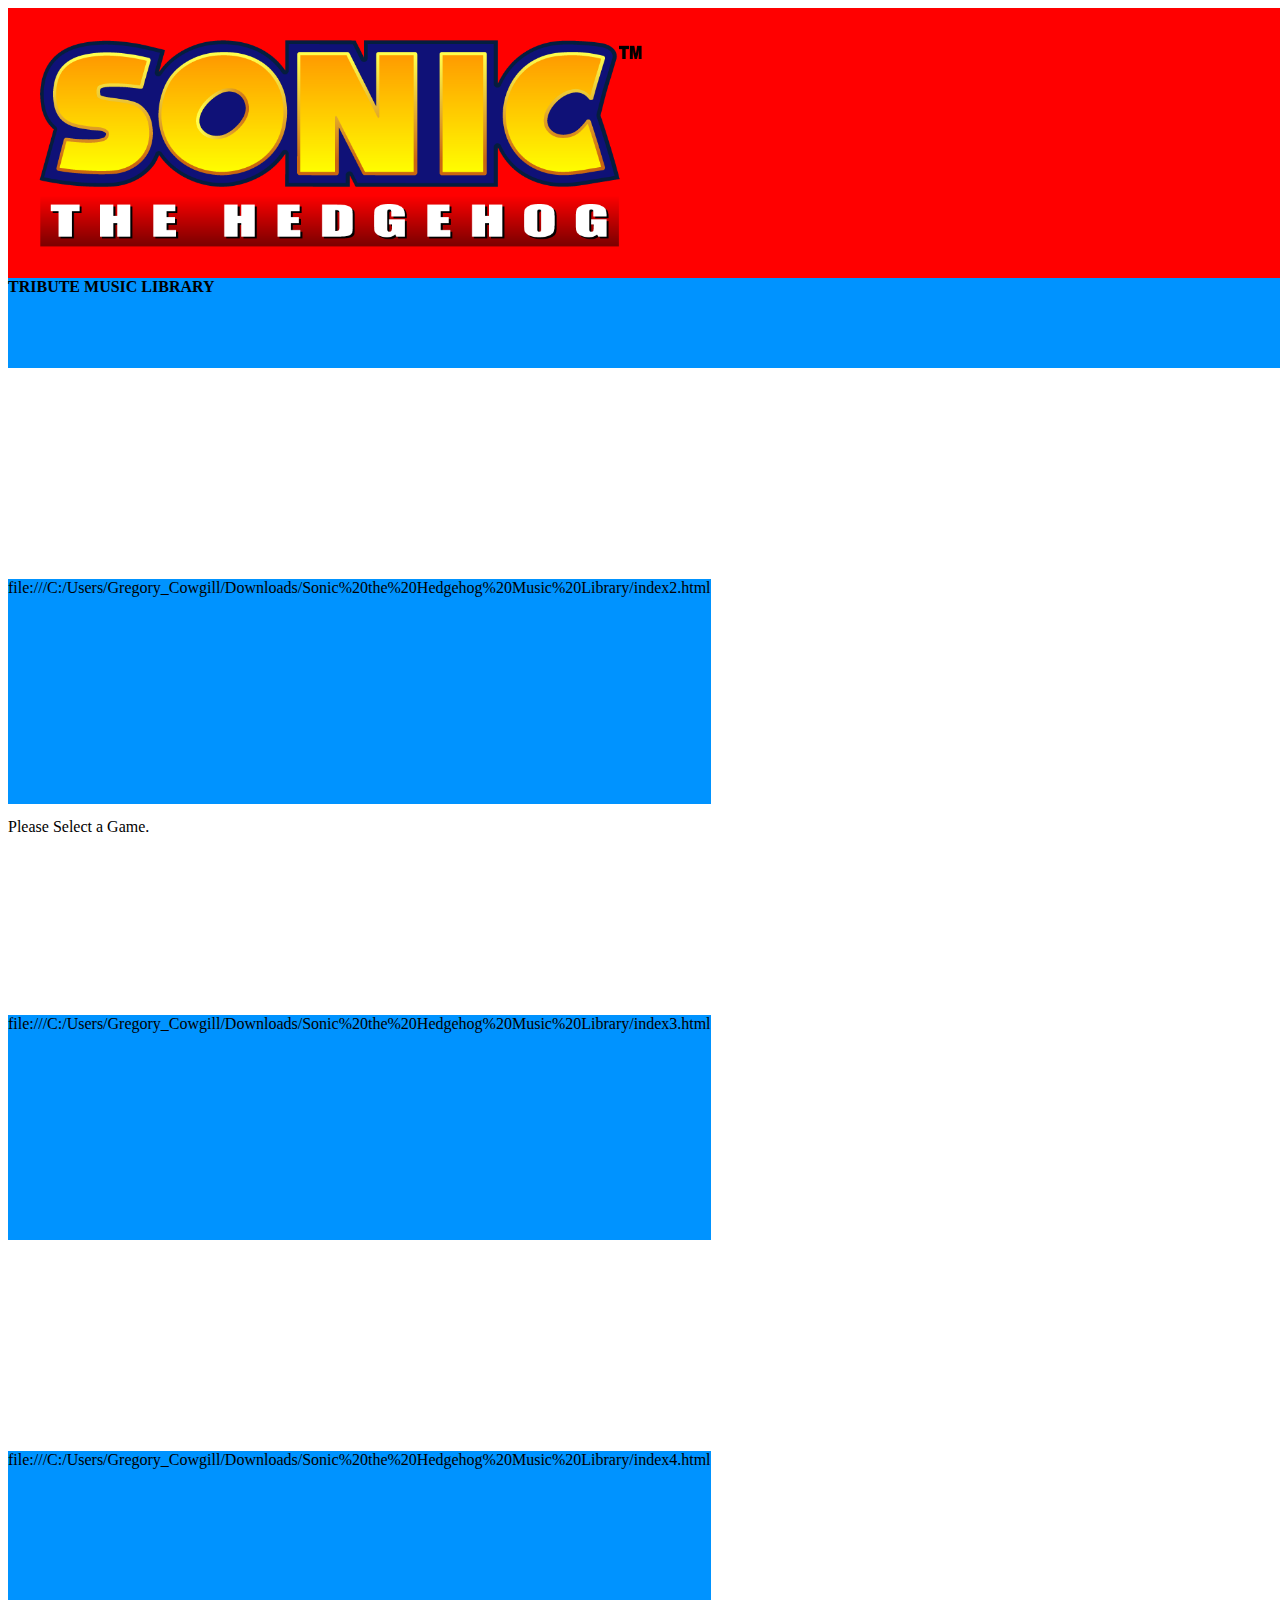
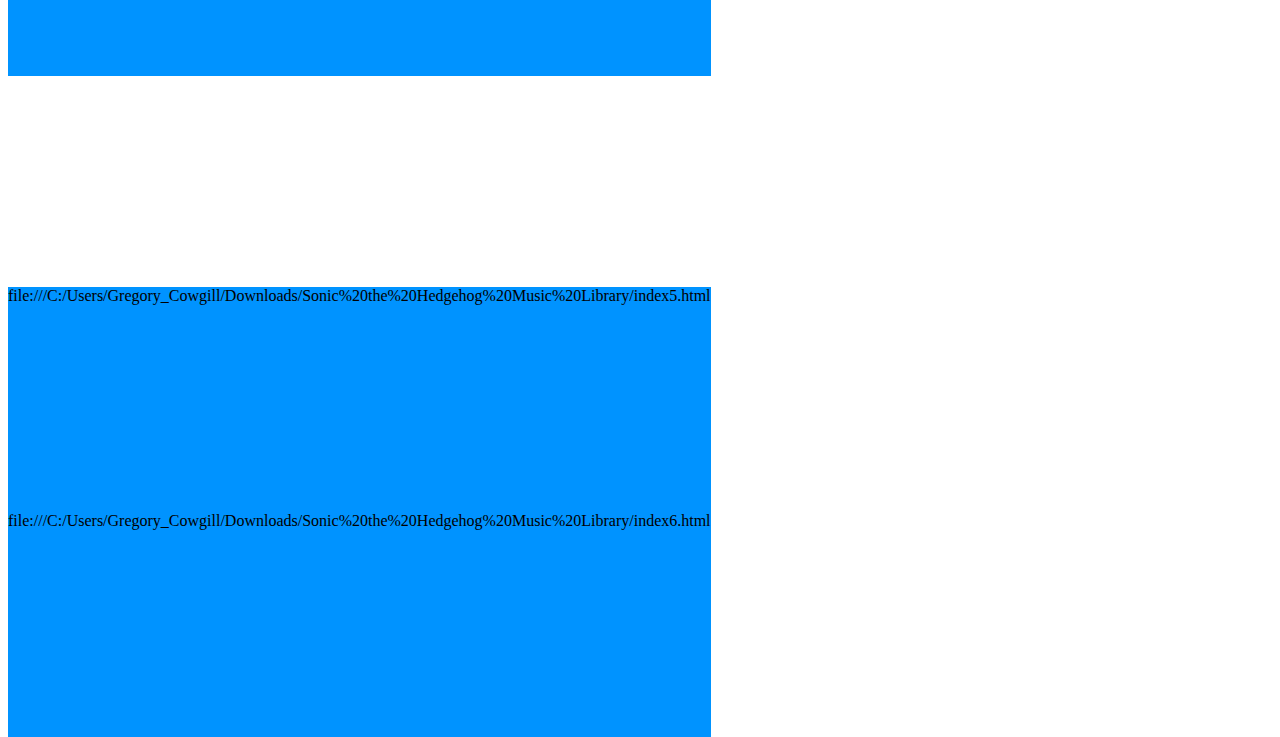
<file: index.html>
<!DOCTYPE html>
<html>
<link rel="stylesheet" href="stylesheet.css">
<body>
<div class="box top">
<img src="Sonic_Series_Logo.png">
</div>
<div class="box sub">
<b>TRIBUTE MUSIC LIBRARY</b>
</div>
<div class="container monitor">
<div class="box2 classic">
file:///C:/Users/Gregory_Cowgill/Downloads/Sonic%20the%20Hedgehog%20Music%20Library/index2.html
</div>
<div class="box3 blank">
</div>
<div class="box2 dreamcast">
file:///C:/Users/Gregory_Cowgill/Downloads/Sonic%20the%20Hedgehog%20Music%20Library/index3.html
</a>
</div>
<div class="box3 blank2">
</div>
<div class="box2 modern">
file:///C:/Users/Gregory_Cowgill/Downloads/Sonic%20the%20Hedgehog%20Music%20Library/index4.html
</div>
<div class="box3 blank3">
</div>
<div class="box2 downfall">
file:///C:/Users/Gregory_Cowgill/Downloads/Sonic%20the%20Hedgehog%20Music%20Library/index5.html
</div>
<div class="box3 blank4">
</div>
<div class="box2 Reclamation">
file:///C:/Users/Gregory_Cowgill/Downloads/Sonic%20the%20Hedgehog%20Music%20Library/index6.html
</div>
</div>
<div class="box select">
Please Select a Game.
</div>
</body>
</html>
</file>
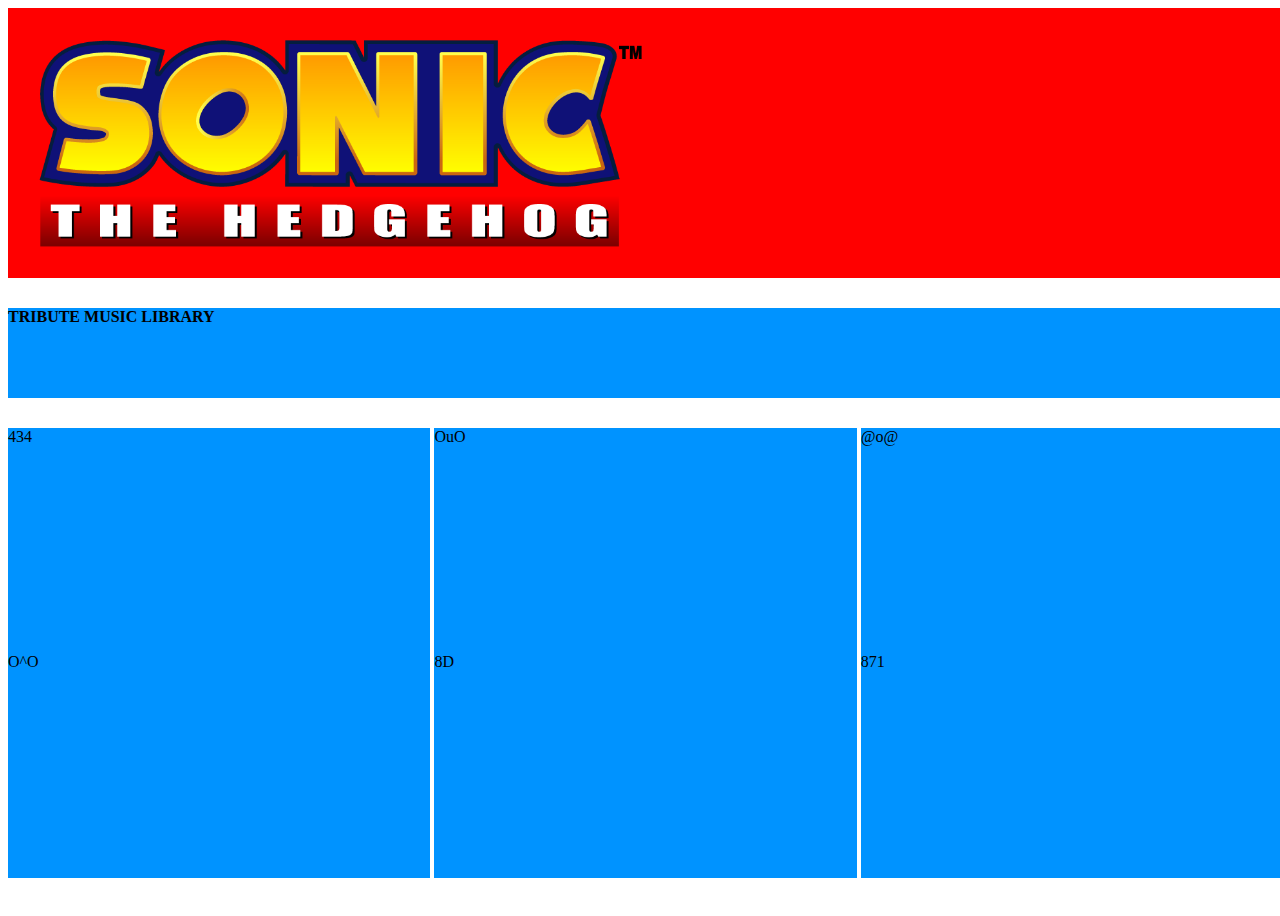
<file: index2.html>
<!DOCTYPE html>
<html>
<link rel="stylesheet" href="stylesheet2.css">
<body>
<div class="box top">
<img src="Sonic_Series_Logo.png">
</div>
<div class="box sub">
<b>TRIBUTE MUSIC LIBRARY</b>
</div>
<div class="container monitor">
<div class="box2 greenhill">
434
</div>
<div class="box2 marble">
OuO
</div>
<div class="box2 springyard">
@o@
</div>
<div class="box2 labyrinth">
O^O
</div>
<div class="box2 starlight">
8D
</div>
<div class="box2 scrapbrain">
871
</div>
</div>
</body>
</html>
</file>
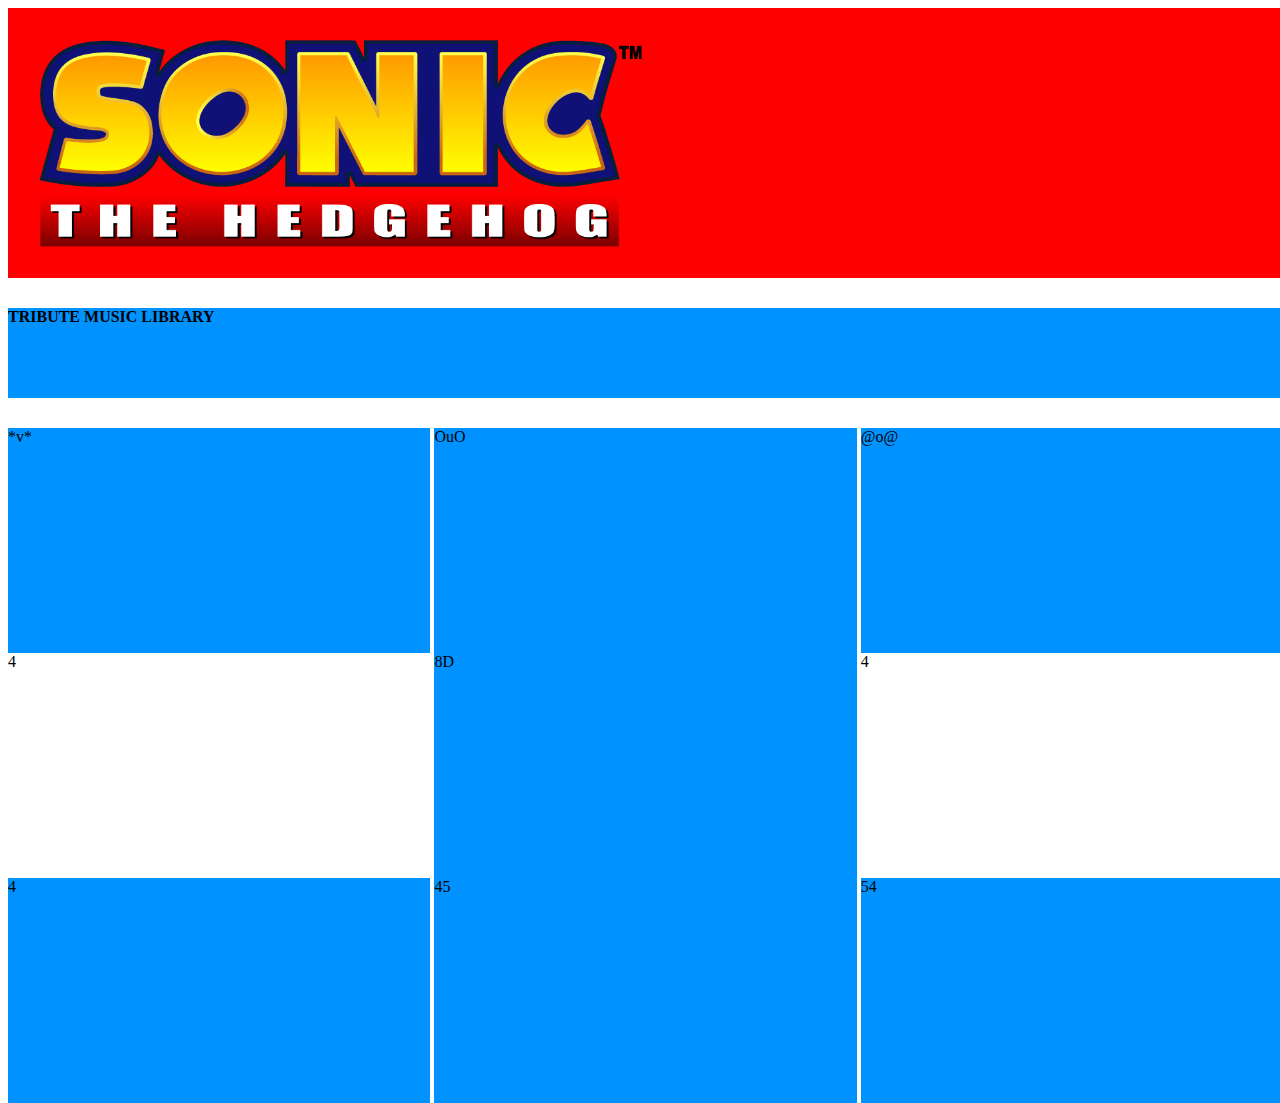
<file: index3.html>
<!DOCTYPE html>
<html>
<link rel="stylesheet" href="stylesheet.css">
<body>
<div class="box top">
<img src="Sonic_Series_Logo.png">
</div>
<div class="box sub">
<b>TRIBUTE MUSIC LIBRARY</b>
</div>
<div class="container monitor">
<div class="box2 classic">
*v*
</div>
<div class="box2 dreamcast">
OuO
</div>
<div class="box2 modern">
@o@
</div>
<div class="box3 downfall">
 4
</div>
<div class="box2 Reclamation">
8D
</div>
<div class="box3 blank2">
4
</div>
<div class="box2 blank3">
4
</div>
<div class="box2 blank4">
45
</div>
<div class="box2 blank">
54
</div>
</div>
</body>
</html>
</file>
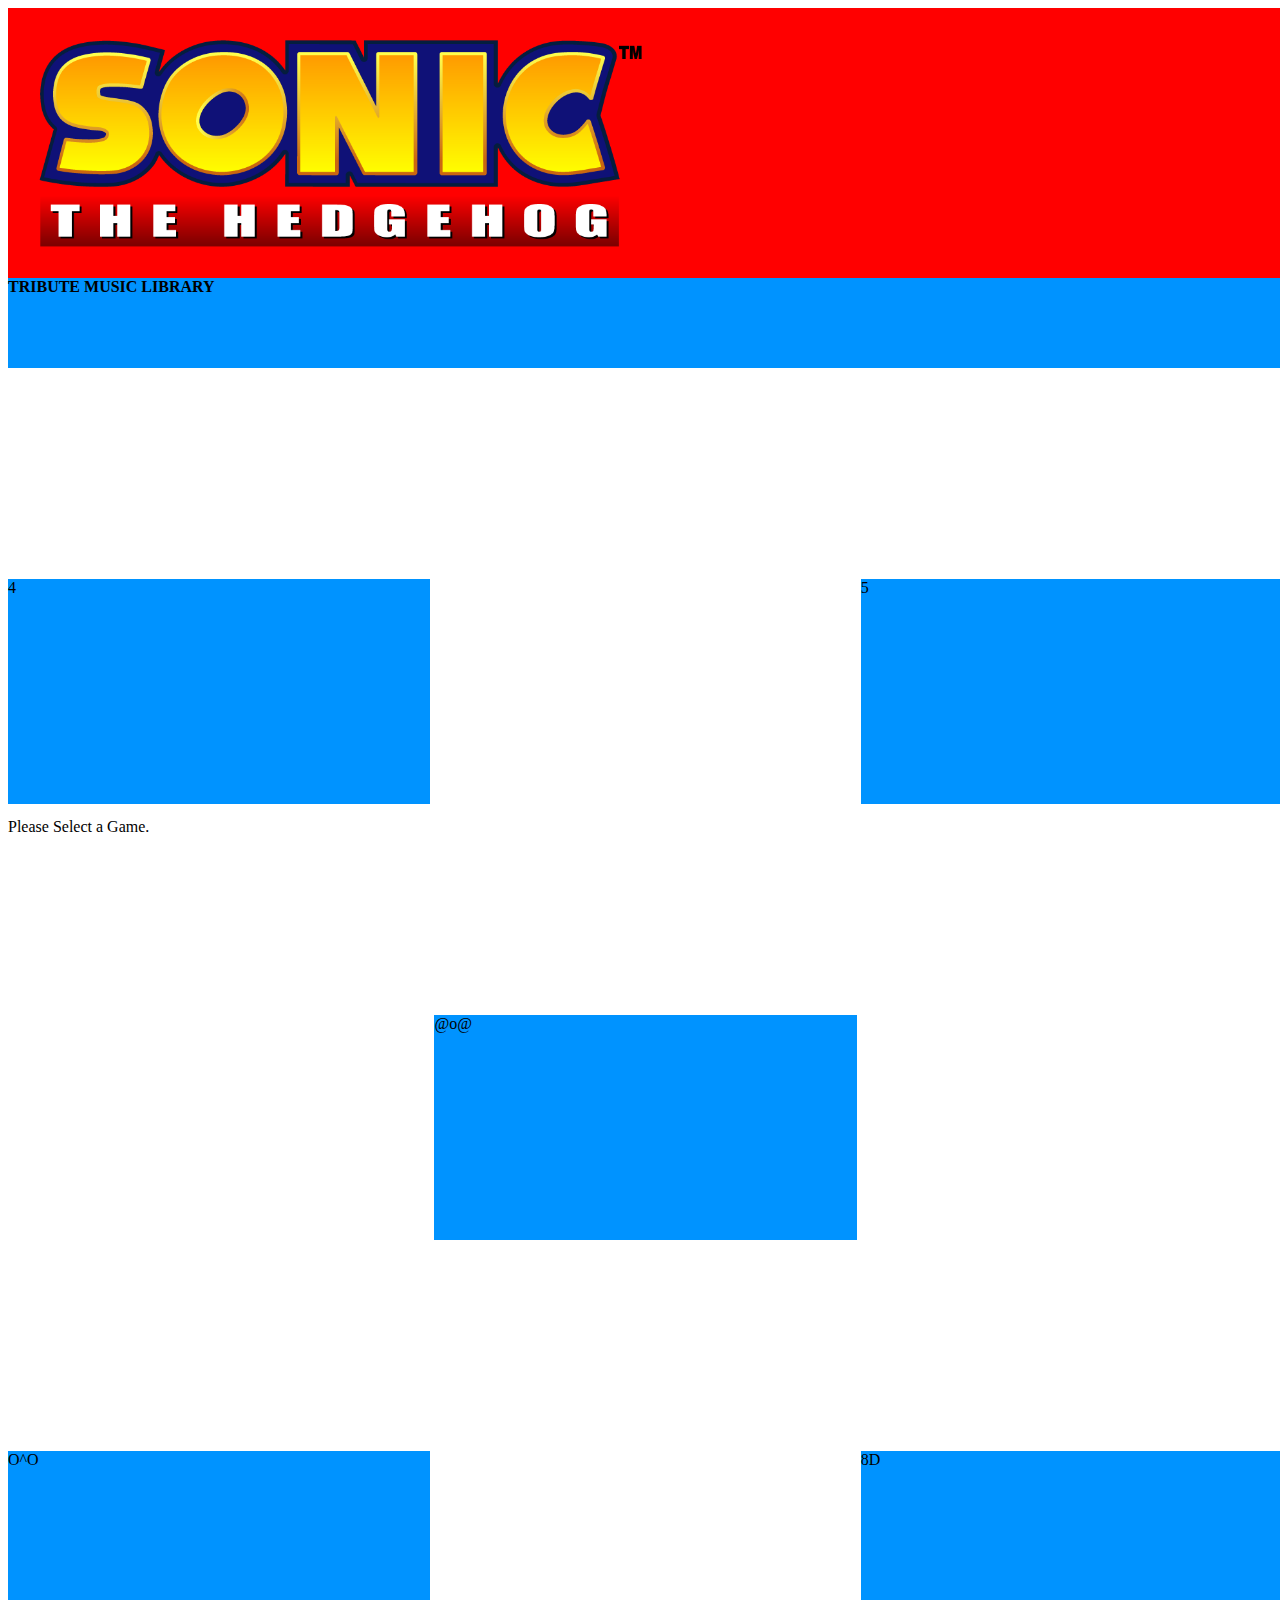
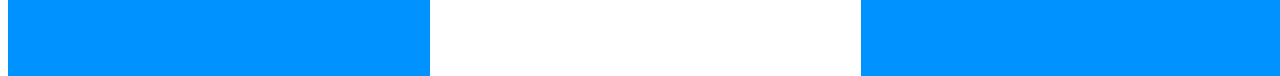
<file: index4.html>
<!DOCTYPE html>
<html>
<link rel="stylesheet" href="stylesheet.css">
<body>
<div class="box top">
<img src="Sonic_Series_Logo.png">
</div>
<div class="box sub">
<b>TRIBUTE MUSIC LIBRARY</b>
</div>
<div class="container monitor">
<div class="box2 classic">
4
</div>
<div class="box3 blank">
</div>
<div class="box2 dreamcast">
5
</a>
</div>
<div class="box3 blank2">
</div>
<div class="box2 modern">
@o@
</div>
<div class="box3 blank3">
</div>
<div class="box2 downfall">
O^O
</div>
<div class="box3 blank4">
</div>
<div class="box2 Reclamation">
8D
</div>
</div>
<div class="box select">
Please Select a Game.
</div>
</body>
</html>
</file>
<file: stylesheet.css>
body {
	height: 100vh;
	width: 100vw;
	display: flex;
	flex-wrap: wrap;
}

img {
	max-height: 100%;
	max-width: 100%;
}

.top {
	height: 30%;
	width: 100%;
	background-color: #FF0000;
}

.sub {
	height: 10%;
	width: 100%;
	background-color: #0093FF;
}

.container {
	height: 50vh;
	width: 100vw;
}

.box2 {
	min-height: 50%;
	min-width: 33%;
	display: inline-block;
	background-color: #0093FF;
}

.box3 {
	min-height: 50%;
	min-width: 33%;
	display: inline-block;
	background-color: #FFFFFF;
}

.select {
	height: 10%;
	width: 100%;
}
</file>
<file: stylesheet2.css>
body {
	height: 100vh;
	width: 100vw;
	display: flex;
	flex-wrap: wrap;
}

img {
	max-height: 100%;
	max-width: 100%;
}

.top {
	height: 30%;
	width: 100%;
	background-color: #FF0000;
}

.sub {
	height: 10%;
	width: 100%;
	background-color: #0093FF;
}

.container {
	height: 50vh;
	width: 100vw;
}

.box2 {
	min-height: 50%;
	min-width: 33%;
	display: inline-block;
	background-color: #0093FF;
}

.box3 {
	min-height: 75%;
	min-width: 33%;
	display: inline-block;
	background-color: #FFFFFF;
}

.select {
	height: 10%;
	width: 100%;
}
</file>
